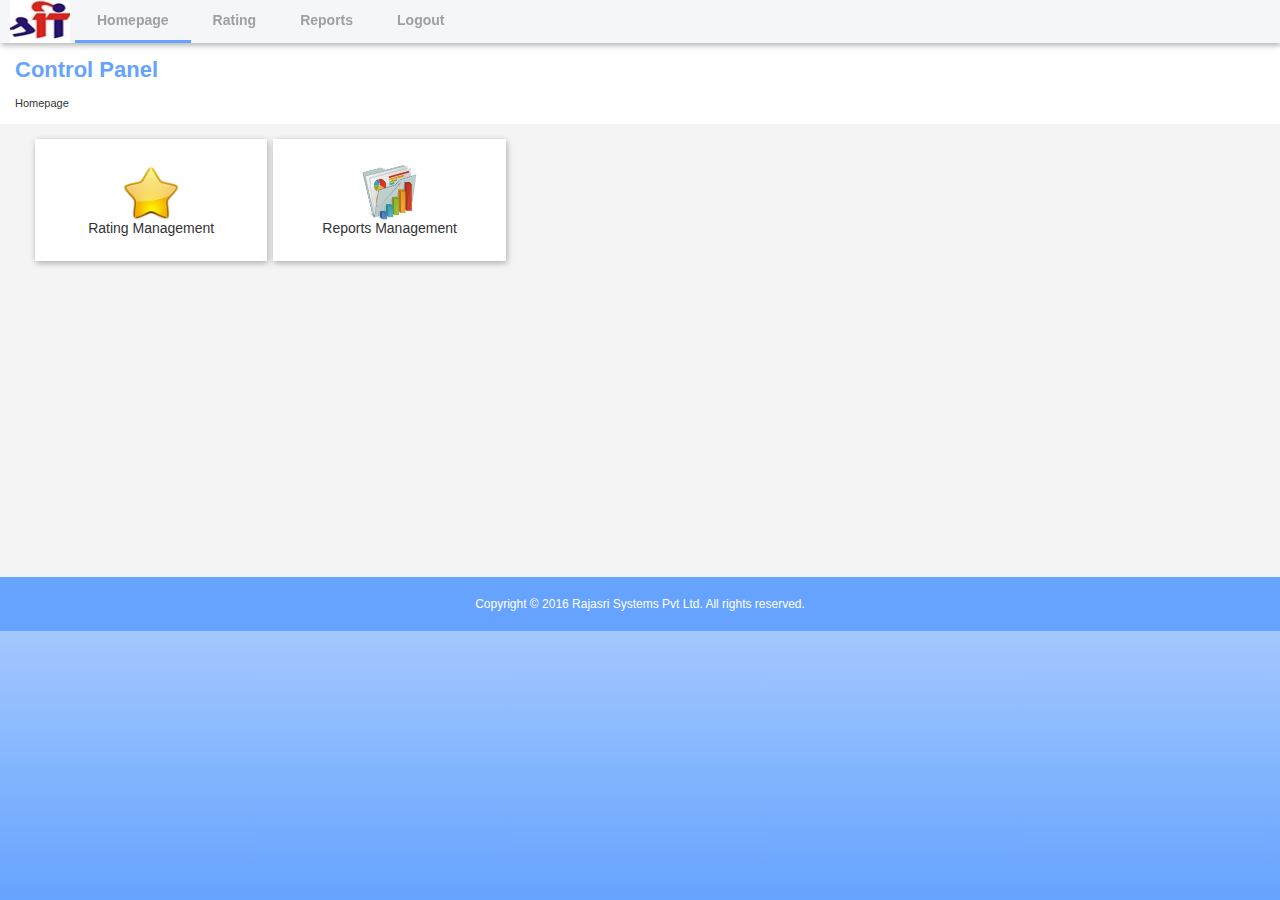
<file: controlPanel.html>
<!DOCTYPE html PUBLIC "-//W3C//DTD XHTML 1.0 Transitional//EN" "http://www.w3.org/TR/xhtml1/DTD/xhtml1-transitional.dtd">
<html>
<head>
	<title>Rajasri DRS</title>
	<meta http-equiv="X-UA-Compatible" content="IE=9" />
	<meta http-equiv="content-type" content="text/html; charset=iso-8859-1" />
	<link rel="stylesheet" href="css/all.css">

</head>
<!--Design Prepared by Rajasri Systems-->   
<body>
<div id="wrapper">
	<div id="header">
		<a href="http://www.rajasri.net/" class="inner-logo"><img src="img/rajasri.jpeg" alt=""/></a>
	<ul id="top-navigation">
			
			<li class="active"><a href="controlPanel.html" class="navigation_link">Homepage</a></li>
			<li><a href="rating.html" class="navigation_link">Rating</a></li>
			<li><a href="report.html" class="navigation_link">Reports</a></li>
			<li><a href="index.html" class="navigation_link">Logout</a></li>
	</ul>
</div>
<div style="clear:both;"></div>
<div id="middle"> 
  <div id="center-column">
    <div class="top-bar-header">
      <h1>Control Panel</h1>
      <div class="breadcrumbs">Homepage</div>
    </div>
    <br />
    <div class="dashboard-table">
          <div class="leftcolumn">
            <div class="stroke" align="center"> 
			  <a href="rating.html"><img src="img/rating.png" border="0" width="56" height="56" /></a><br />
              <a href="rating.html" class="adminlink"><span>Rating Management</span></a> </div>
          </div>		  
		 
          <div class="leftcolumn">
            <div class="stroke" align="center"> 
			  <a href="report.html"><img src="img/report.png" border="0" width="56" height="56" /></a><br />
              <a href="report.html" class="adminlink"><span>Reports Management</span></a> </div>
          </div>
    </div>
 </div>
</div>

	<div id="footer">Copyright &copy; 2016 Rajasri Systems Pvt Ltd. All rights reserved.</div>
</div>	
</body>
</html>
</file>
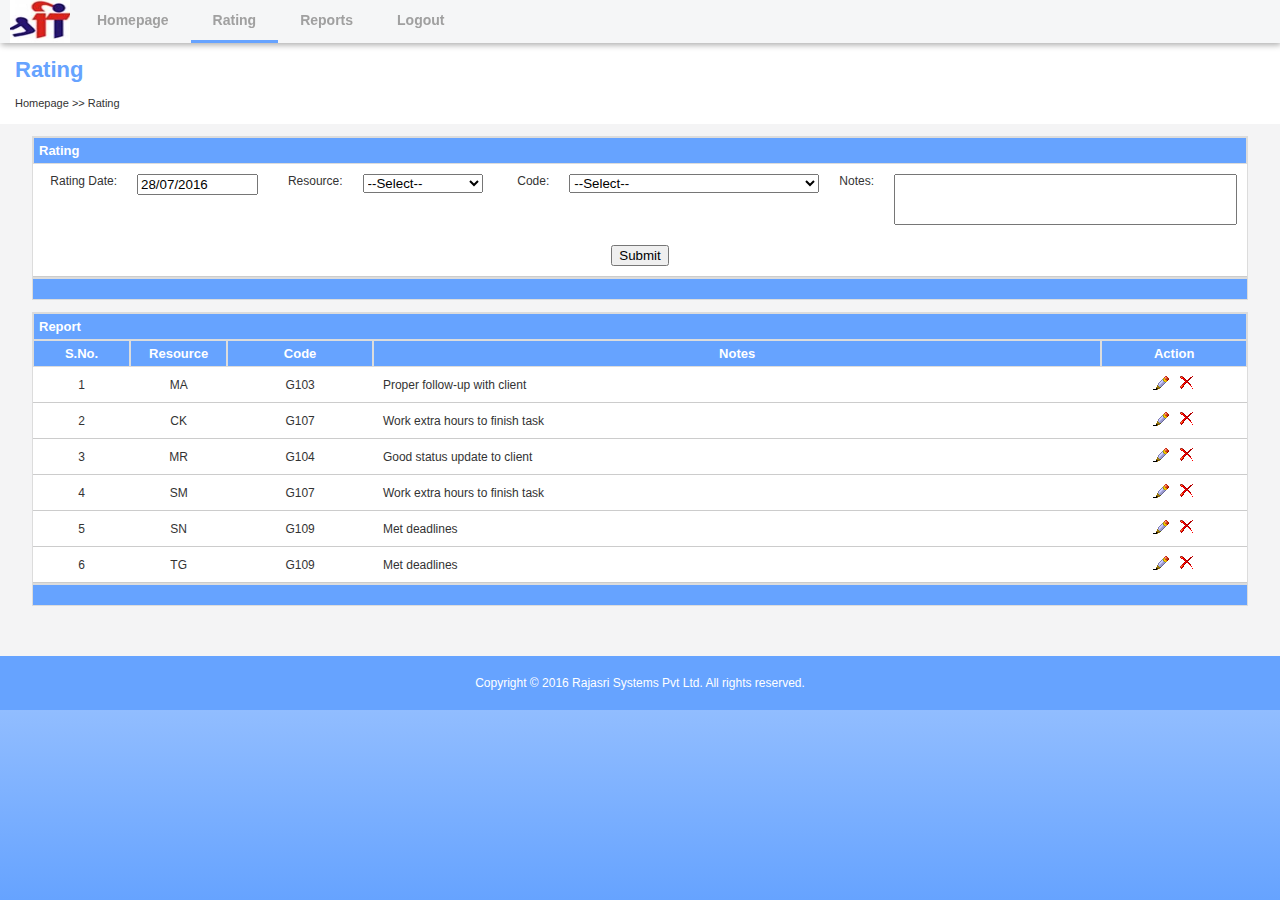
<file: rating.html>
<!DOCTYPE html PUBLIC "-//W3C//DTD XHTML 1.0 Transitional//EN" "http://www.w3.org/TR/xhtml1/DTD/xhtml1-transitional.dtd">
<html>
<head>
	<title>Rajasri DRS</title>
	<meta http-equiv="X-UA-Compatible" content="IE=9" />
	<meta http-equiv="content-type" content="text/html; charset=iso-8859-1" />
	<link rel="stylesheet" href="css/all.css">
</head>
<!--Design Prepared by Rajasri Systems-->   
<body>
<div id="wrapper">
	<div id="header">
		<a href="http://www.rajasri.net/" class="inner-logo"><img src="img/rajasri.jpeg" alt=""/></a>
		<ul id="top-navigation">
			<li><a href="controlPanel.html" class="navigation_link">Homepage</a></li>
			<li class="active"><a href="rating.html" class="navigation_link">Rating</a></li>
			<li><a href="report.html" class="navigation_link">Reports</a></li>
			<li><a href="index.html" class="navigation_link">Logout</a></li>
		</ul>
	</div>
<div style="clear:both;"></div>
<div id="middle"> 
  <div id="center-column">
    <div class="top-bar-header">
      <h1>Rating</h1>
      <div class="breadcrumbs"><a href="controlPanel.html" >Homepage</a> >> Rating</div>
    </div>
    <br />
    	<div class="manage-grid">
		<form action="rating.html" >
			<table border="0" cellpadding="0" cellspacing="0" class="grid-table">
				<th colspan="8" style="text-align:left">Rating</th>
				<tr style="border-bottom:none;">
					<td style="text-align:right;border-bottom:none;" width="10%" valign="top" nowrap="nowrap">Rating Date:</td>
					<td style="text-align:left;border-bottom:none;" width="10%"valign="top">
						<input type="text" name="ratingdate" id="ratingdate" value="28/07/2016"/ size="12">
					</td>
					<td style="text-align:right;border-bottom:none;" width="10%"valign="top">Resource:</td>
					<td style="text-align:left;border-bottom:none;" width="5%"valign="top"> 
						<select id="resource" name="resource" style="width: 120px;">
	                        			<option value="">--Select--</option>
	           	        			<option value="SN">SN</option>
	                        			<option value="SR">SR</option>
	                        			<option value="MA">MA</option>
	                        			<option value="MR">MR</option>
	                        			<option value="CK">CK</option>
	                        			<option value="TK">TK</option>
	                        			<option value="SM">SM</option>
	      					</select>
					</td>
					<td style="text-align:right;border-bottom:none;" width="10%"valign="top">Code:</td>
					<td style="text-align:left;border-bottom:none;" width="10%"valign="top">
						<select id="code" name="code" style="width: 250px;">
	                        			<option value="">--Select--</option>
	           	        			<option value="G101">G101 - Good job note from client</option>
	                        			<option value="G102">G102 - Great job! - note from client</option>
	                        			<option value="G103">G103 - Proper follow-up with client</option>
	                        			<option value="G104">G104 - Good status update to client</option>
	                        			<option value="G105">G105 - Ask good questions to client</option>
	                        			<option value="G106">G106 - Ask questions to client</option>
	                        			<option value="G107">G107 - Work extra hours to finish task</option>
	      				     	</select>
					</td>
					<td style="text-align:right;border-bottom:none; vertical-align:top">Notes:</td>
					<td style="text-align:left;border-bottom:none;">
						<textarea rows="3" cols="40" name="notes"></textarea>
					</td>
					
					<tr style="border-bottom:none;">
					<td colspan="8"> 		
	 					<input type=submit name="submit" value="Submit"> 
					</td></tr>
				</tr>
			</table>
		</form>
		<div class="submit"></div>
		<table border="0" cellpadding="2" cellspacing="0" class="grid-table">
			<th colspan="6" style="text-align:left"> Report </th>
			<tr>&nbsp;</tr>
			<th width="8%">S.No.</th>
			<th width="8%">Resource</th>
			<th width="12%">Code</th>
			<th> Notes </th>
			<th width="12%">Action</th> 
			<tr> 
				<td> 1 </td>
				<td> MA </td>
				<td> G103</td>
				<td style="text-align:left;">Proper follow-up with client</td>
				<td style="padding:8px"><a href="#"><img src="img/b_edit.png" ></a>&nbsp;&nbsp;
				<a href="#"><img src="img/b_drop.png" ></a></td>
			</tr>
			<tr> 
				<td> 2 </td>
				<td> CK </td>
				<td> G107</td>
				<td style="text-align:left;">Work extra hours to finish task</td>
				<td style="padding:8px"><a href="#"><img src="img/b_edit.png" ></a>&nbsp;&nbsp;
				<a href="#"><img src="img/b_drop.png" ></a></td>
			</tr>
			<tr> 
				<td> 3 </td>
				<td> MR </td>
				<td> G104</td>
				<td style="text-align:left;">Good status update to client</td>
				<td style="padding:8px"><a href="#"><img src="img/b_edit.png" ></a>&nbsp;&nbsp;
				<a href="#"><img src="img/b_drop.png" ></a></td>
			</tr>
			<tr> 
				<td> 4 </td>
				<td> SM </td>
				<td> G107</td>
				<td style="text-align:left;">Work extra hours to finish task</td>
				<td style="padding:8px"><a href="#"><img src="img/b_edit.png" ></a>&nbsp;&nbsp;
				<a href="#"><img src="img/b_drop.png" ></a></td>
			</tr>
			<tr> 
				<td> 5 </td>
				<td> SN </td>
				<td> G109</td>
				<td style="text-align:left;">Met deadlines</td>
				<td style="padding:8px"><a href="#"><img src="img/b_edit.png" ></a>&nbsp;&nbsp;
				<a href="#"><img src="img/b_drop.png" ></a></td>
			</tr>
			<tr> 
				<td> 6 </td>
				<td> TG </td>
				<td> G109</td>
				<td style="text-align:left;">Met deadlines</td>
				<td style="padding:8px"><a href="#"><img src="img/b_edit.png" ></a>&nbsp;&nbsp;
				<a href="#"><img src="img/b_drop.png" ></a></td>
			</tr>
		</table>
		<div class="submit"></div>
	</div>
  </div>
</div>
</div>	
<div id="footer">Copyright &copy; 2016 Rajasri Systems Pvt Ltd. All rights reserved.</div>
</body>
</html>
</file>
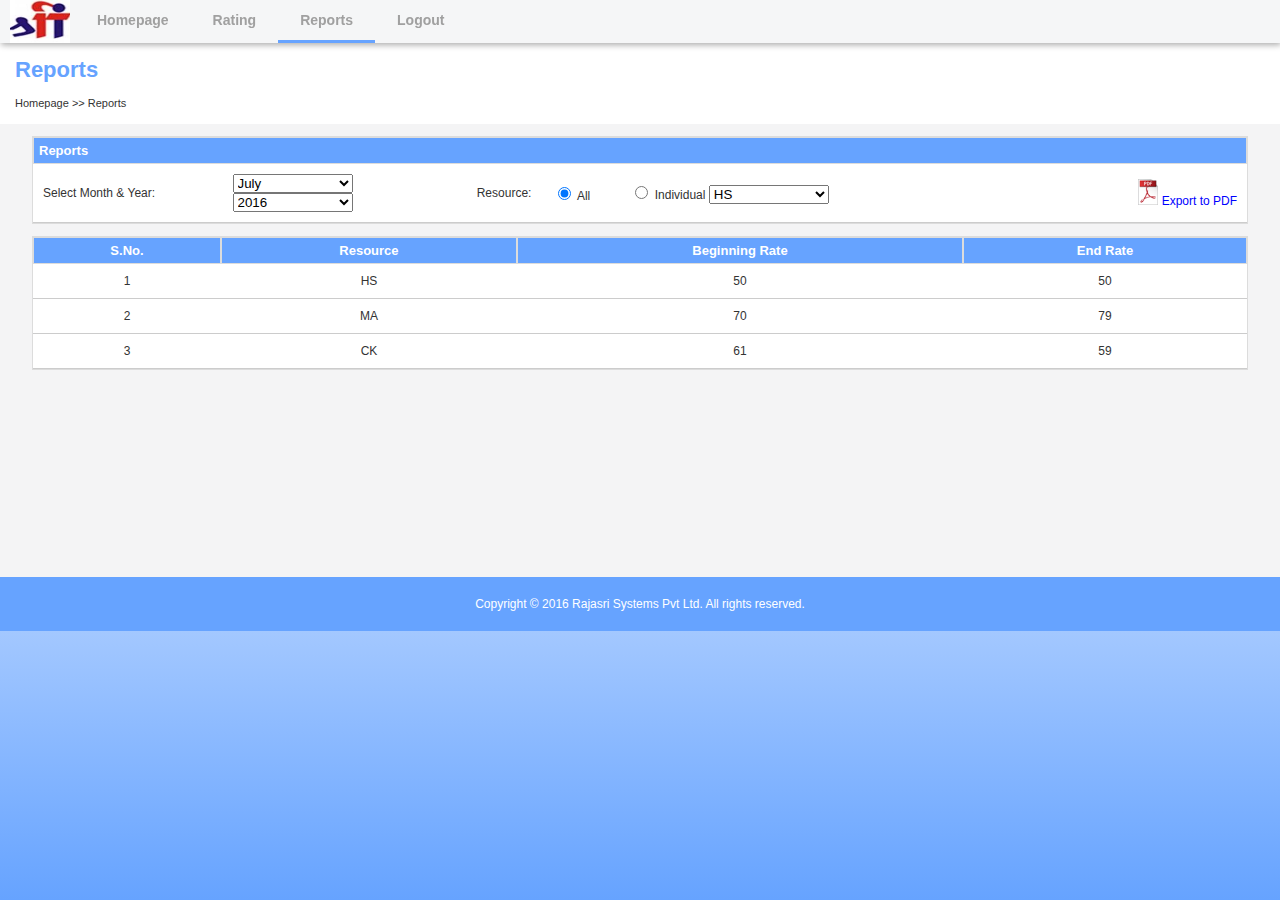
<file: report.html>
<!DOCTYPE html PUBLIC "-//W3C//DTD XHTML 1.0 Transitional//EN" "http://www.w3.org/TR/xhtml1/DTD/xhtml1-transitional.dtd">
<html>
<head>
	<title>Rajasri DRS</title>
	<meta http-equiv="X-UA-Compatible" content="IE=9" />
	<meta http-equiv="content-type" content="text/html; charset=iso-8859-1" />
	<link rel="stylesheet" href="css/all.css">
<script>
function tbl_view(){
	document.getElementById("report").style.display = "none";
	document.getElementById("mgrid").style.display = "block";
	}
function tbl_report(){
	document.getElementById("report").style.display = "block";
	document.getElementById("mgrid").style.display = "none";
}	
</script>

</head>
<!--Design Prepared by Rajasri Systems-->   
<body>

<div id="wrapper">
	<div id="header">
		<a href="http://www.rajasri.net/" class="inner-logo"><img src="img/rajasri.jpeg" alt=""/></a>
	    <ul id="top-navigation">
			<li><a href="controlPanel.html" class="navigation_link">Homepage</a></li>
			<li ><a href="rating.html" class="navigation_link">Rating</a></li>
			<li class="active"><a href="report.html" class="navigation_link">Reports</a></li>
			<li><a href="index.html" class="navigation_link">Logout</a></li>
		</ul>
	</div>
<div style="clear:both;"></div>	
<div id="middle"> 
  <div id="center-column">
    <div class="top-bar-header">
		<h1>Reports</h1>
		<div class="breadcrumbs"><a href="controlPanel.html" >Homepage</a> >> Reports</div>
		</div>
		<br/>
		<div class = "manage-grid">
			<div class="report-page" style="text-align:left;">
				<form action="report.html">
				<table border="0" cellpadding="0" cellspacing="0" class="grid-table">
				<th colspan="9" style="text-align:left">Reports</th> 	<!-- <select	width="10%"> -->
				<tr>
				 <td width="10%" nowrap="nowrap">Select Month & Year:</td>
				 <td width="21%">
				   <select id="selected" name="name1" style="width: 120px;">
							<option value = "" >-Month-</option>
							<option value = "Jan">January</option>
							<option value = "Feb">February</option>
							<option value = "Mar">March</option>
							<option value = "Apr">April</option>
							<option value = "May">May</option>
							<option value = "Jun">June</option>
							<option value = "Jul" selected="selected">July</option>
							<option value = "Aug">August</option>
							<option value = "Sep">September</option>
							<option value = "Oct">October</option>
							<option value = "Nov">November</option>
							<option value = "Dec">December</option>
					</select>  
						
					<select style="width: 120px;">
							<option value = ""  >-Year-</option>
							<option value = "">2000</option>
							<option value = "">2001</option>
							<option value = "">2002</option>
							<option value = "">2003</option>
							<option value = "">2004</option>
							<option value = "">2005</option>
							<option value = "">2006</option>
							<option value = "">2007</option>
							<option value = "">2008</option>
							<option value = "">2009</option>
							<option value = "">2010</option>
							<option value = "">2011</option>
							<option value = "">2012</option>
							<option value = "">2013</option>
							<option value = "">2014</option>
							<option value = "">2015</option>
							<option value = "" selected="selected">2016</option><br>
					</select>
				</td>
				<td width="10%" nowrap="nowrap" style="text-align:right;">Resource:</td>
				<td width="5%"><input type = "radio" id="rdo2" value ="" name = "radio" onclick="tbl_report()" checked>
	               <span style="text-align:right" width="6%"valign="top">All</span>
	            </td>
               <td width="21%"><input type = "radio" id="rdo1" value ="" name = "radio" onclick="tbl_view()">
	             <span style="text-align:left;" width="10%" valign="top" nowrap="nowrap">Individual</span>

	             <select style="width: 120px;"> 
		         <option value ="">HS</option>
		         <option value="">MA</option>
		         <option value ="">CK</option>
		         <option value ="">MR</option>
	
	             </select>
	           </td>
               <td style="text-align:right;"> <a href="#" style ="color:blue;"><img src="img/pdf.png" width="20px">&nbsp;Export to PDF</a>  </td>
	         </tr>
	         </tr>
	         </table>
	      </div>	  
	
	<br/>
   <div class="report_view" id="mgrid" style="display:none;">
		<table border="0" cellpadding="2" cellspacing="0" class="grid-table">
			<tr>
				<th>S.No.</th>
				<th>Date</th>
				<th>Change</th>
				<th>Rating</th>
				<th>Notes</th>
			</tr> 
			<tr>
				<td style="text-align:center;">1</td>
				<td>01/07/2016</td>
				<td> </td>
				<td>50</td>
				<td style="text-align:left;"></td>
			</tr>
			<tr>
				<td style="text-align:center;">2</td>
				<td>02/07/2016</td>
				<td>40</td>
				<td>90</td>
				<td style="text-align:left;">Met deadlines</td>
			</tr>
			<tr>
				<td style="text-align:center;">3</td>
				<td>03/07/2016</td>
				<td> </td>
				<td>50</td>
				<td style="text-align:left;"> </td>
			</tr>
			<tr>
				
				<td style="text-align:center;">4</td>
				<td>04/07/2016</td>
				<td>40</td>
				<td>90</td>
				<td style="text-align:left;">Ask good questions to client</td>
			</tr>	
			<tr>
				<td style="text-align:center;">5</td>
				<td>05/07/2016</td>
				<td> </td>
				<td>50</td>
				<td style="text-align:left;"></td>
			</tr>
			<tr>
				<td style="text-align:center;">6</td>
				<td>06/07/2016</td>
				<td>40</td>
				<td>90</td>
				<td style="text-align:left;">Met deadlines</td>
			</tr>
			<tr>
				<td style="text-align:center;">7</td>
				<td>07/07/2016</td>
				<td> </td>
				<td>50</td>
				<td style="text-align:left;"> </td>
			</tr>
			<tr>
				
				<td style="text-align:center;">8</td>
				<td>08/07/2016</td>
				<td>70</td>
				<td>120</td>
				<td style="text-align:left;">Great job! - note from client</td>
			</tr>
			<tr>
				<td style="text-align:center;">9</td>
				<td>09/07/2016</td>
				<td> </td>
				<td>50</td>
				<td style="text-align:left;"></td>
			</tr>
			<tr>
				<td style="text-align:center;">10</td>
				<td>10/07/2016</td>
				<td>50</td>
				<td>100</td>
				<td style="text-align:left;">Good job note from client</td>
			</tr>
			<tr>
				<td style="text-align:center;">11</td>
				<td>11/07/2016</td>
				<td> </td>
				<td>50</td>
				<td style="text-align:left;"> </td>
			</tr>
			<tr>
				
				<td style="text-align:center;">12</td>
				<td>12/07/2016</td>
				<td>50</td>
				<td>100</td>
				<td style="text-align:left;">Good job note from client</td>
			</tr>
			<tr>
				
				<td style="text-align:center;">13</td>
				<td>13/07/2016</td>
				<td> </td>
				<td>50</td>
				<td style="text-align:left;"></td>
				
			</tr>
			<tr>
			
				<td style="text-align:center;">14</td>
				<td>14/07/2016</td>
				<td>50</td>
				<td>100</td>
				<td style="text-align:left;">Good job note from client</td>
				
			</tr>
			<tr>
				
				<td style="text-align:center;">15</td>
				<td>15/07/2016</td>
				<td> </td>
				<td>50</td>
				<td style="text-align:left;"> </td>
							</tr>
			<tr>
				
				<td style="text-align:center;">16</td>
				<td>16/07/2016</td>
				<td>70</td>
				<td>120</td>
				<td style="text-align:left;">Great job! - note from client</td>
			</tr>
			<tr>
				
				<td style="text-align:center;">17</td>
				<td>17/07/2016</td>
				<td> </td>
				<td>50</td>
				<td style="text-align:left;"></td>
				
			</tr>
			<tr>
			
				<td style="text-align:center;">18</td>
				<td>18/07/2016</td>
				<td>70</td>
				<td>120</td>
				<td style="text-align:left;">Great job! - note from client</td>
				
			</tr>
			<tr>
				
				<td style="text-align:center;">19</td>
				<td>19/07/2016</td>
				<td> </td>
				<td>50</td>
				<td style="text-align:left;"> </td>
							</tr>
			<tr>
				
				<td style="text-align:center;">20</td>
				<td>20/07/2016</td>
				<td>-40</td>
				<td>10</td>
				<td style="text-align:left;">Failure to respond to client in time</td>
			</tr>
			<tr>
				
				<td style="text-align:center;">21</td>
				<td>21/07/2016</td>
				<td> </td>
				<td>50</td>
				<td style="text-align:left;"></td>
				
			</tr>
			<tr>
			
				<td style="text-align:center;">22</td>
				<td>22/07/2016</td>
				<td> </td>
				<td>50</td>
				<td style="text-align:left;"></td>
				
			</tr>
			<tr>
				
				<td style="text-align:center;">23</td>
				<td>23/07/2016</td>
				<td> </td>
				<td>50</td>
				<td style="text-align:left;"> </td>
							</tr>
			<tr>
				
				<td style="text-align:center;">24</td>
				<td>24/07/2016</td>
				<td> </td>
				<td>50</td>
				<td style="text-align:left;"></td>
			</tr>
			<tr>
				
				<td style="text-align:center;">25</td>
				<td>25/07/2016</td>
				<td> </td>
				<td>50</td>
				<td style="text-align:left;"></td>
				
			</tr>
			<tr>
			
				<td style="text-align:center;">26</td>
				<td>26/07/2016</td>
				<td> </td>
				<td>50</td>
				<td style="text-align:left;"></td>
				
			</tr>
			<tr>
				
				<td style="text-align:center;">27</td>
				<td>27/07/2016</td>
				<td> </td>
				<td>50</td>
				<td style="text-align:left;"> </td>
							</tr>
			<tr>
				
				<td style="text-align:center;">28</td>
				<td>28/07/2016</td>
				<td> </td>
				<td>50</td>
				<td style="text-align:left;"></td>
			</tr>
			<tr>
				
				<td style="text-align:center;">29</td>
				<td>29/07/2016</td>
				<td> </td>
				<td>50</td>
				<td style="text-align:left;"></td>
				
			</tr>
			<tr>
			
				<td style="text-align:center;">30</td>
				<td>30/07/2016</td>
				<td> </td>
				<td>50</td>
				<td style="text-align:left;"></td>
				
			</tr>
			<tr>
				
				<td style="text-align:center;">31</td>
				<td>31/07/2016</td>
				<td> </td>
				<td>50</td>
				<td style="text-align:left;"> </td>
			</tr>
			<tr>
				
				<td style="text-align:center;"></td>
				<td style="font-size:14px;"><b>Average</b></td>
				<td></td>
				<td style="font-size:14px;"><b>64.19</b></td>
				<td></td>
			</tr>
			
		</table>
	</div>
	
	<div class="report_view" id="report">
		<table border="0" cellpadding="2" cellspacing="0" class="grid-table">
			<tr>
				<th>S.No.</th>
				<th>Resource</th>
				<th>Beginning Rate</th>
				<th>End Rate</th>
			</tr> 
			<tr>
				<td>1</td>
				<td>HS</td>
				<td>50</td>
				<td>50</td>
			</tr>
			<tr>
				<td>2</td>
				<td>MA</td>
				<td>70</td>
				<td>79</td>
			</tr>
			<tr>
				<td>3</td>
				<td>CK</td>
				<td>61</td>
				<td>59</td>
			</tr>
		</table>
	</div>
 </div>
</div>
</div>	
	<div id="footer">Copyright &copy; 2016 Rajasri Systems Pvt Ltd. All rights reserved.</div>
</body>
</html>
</file>
<file: css/all.css>
html{
	width:100%;
	height:100%;
}
body {
	margin:0;
	padding:0;
	background:rgba(0, 0, 0, 0) linear-gradient(#ffffff 25%, #66a3ff) repeat scroll 0 0;
  	color:#fff;
	font-family:verdana,arial,sans-serif;
	font-size:11px;
	width:100%;
}
#main{
	width:100%;
	height:auto;
	margin:0 auto;
	text-align:center;
}
#wrapper{
	width:100%;
	height:auto;
	margin:0 auto;
	background:#F4F4F5;
}
#login-panel{
	width:500px;
	height:auto;
	background: #fff no-repeat;
	color:#333;
	margin:0 auto;
	border:3px solid #66a3ff;
}
.Error {
	
	color:red;
	font-size:14px;
	text-align:center;
	}
.success {
	
	color:green;
	font-size:14px;
	text-align:center;
	}
.logo{
	margin-top:50px;
	margin-bottom:50px;
}
.inner-logo{
	width:32px;
	float:left;
	margin-left:10px;
	margin-right:33px;
}
.inner-logo img{
	width:60px;
	height:43px;
}
.top-bar{
	padding-top:20px;
	padding-bottom:2px;
	border-bottom:1px dotted #cdcdcd;
	color:#66a3ff;
}
.login-table{
	width:80%;
	margin:0 auto;
	margin-top:20px;
	margin-bottom:20px;
	text-align:center;
}
.listing-table td{
	color:#acacac;
	font-size:14px;
}
.listing-table .textbox{
	width:100%;
	height:30px;
	border:1px solid #dcdcdc;
	color:#acacac;
}
.forgot{
	color: #acacac;
	font-size:12px;
	text-decoration:none;
}
.forgot:hover{
	text-decoration:underline;
	color:#aaa;
}
.btn-submit{
	color:#fff;
	background-color:#66a3ff;
	border:1px solid #66a3ff;
	padding:10px;
	font-weight:bold;
	font-size:12px;
	text-transform:uppercase;
	cursor:pointer;
}
#login-footer{
	color:#fff;
	font-size:12px;
	padding:10px;
}
#header{
	width:100%;
	/*height:30px;*/
	position:fixed;
	background:#F5F6F7;
	margin:0 auto;
	box-shadow: 1px 2px 6px #acacac;
	}
#top-navigation{
	width:100%;
	list-style-type:none;
	display:inline;
}
#top-navigation li{
	list-style-type:none;
	display:inline;
	float:left;
	padding:12px 22px;
}
#top-navigation li a{
	color:#a0a0a0;
	font-size:14px;
	font-weight:bold;
	text-decoration:none;
}
#top-navigation li:hover{
	border-bottom:3px solid #66a3ff;
}
.active{
	border-bottom:3px solid #66a3ff;
}
#middle{
	padding-top:27px;
	margin:0 auto;
	min-height:500px;
	padding-bottom:50px;
}
.top-bar-header{
	background-color:#fff;
	color:#66a3ff;
	padding:15px;
}
.breadcrumbs{
	color:#333;
}
#footer{
	background-color:#66a3ff;
	color:#fff;
	padding:20px;
	text-align:center;
	font-size:12px;
}
#center-column{
	height:auto;
}
.dashboard-table{
	width:95%;
	margin:0 auto;
}
.leftcolumn{
    float: left;
    margin: 3px;
    padding: 25px;
    width: 15%;
	background-color:#fff;
	box-shadow: 1px 2px 6px #acacac;
}
.leftcolumn a{
	color:#333;
	text-decoration:none;
	font-size:14px;
}
.leftcolumn a:hover{
	color:#66a3ff;
}
#header-fixed{
	width:100%;
	position:fixed;
	background:#F5F6F7;
	margin:0 auto;
	box-shadow: 1px 2px 6px #acacac;
}
.inner-logo-left{
	width:32px;
	margin-left:10px;
	margin-right:33px;
}
.inner-logo-left img{
	width:60px;
	height:43px;
}
.menu-icon{
	height:45px;
	width:40px;
	text-align:center;
	vertical-align:middle;
	border-right:1px dotted #acacac;
	float:left;
	cursor:pointer;
}
.menu-icon img{
	margin-top:5px;
}
.menu-icon:hover{
	background-color:#dcdcdc;
}
#leftpane{
	width:200px;
	height:100px;
	z-index:0;
	background-color:#acacac;
}
.manage-grid{
	width:95%;
	margin:0 auto;
	text-align:center;
}
.grid-table{
	text-align:center;
	width:100%;
	background-color:#fff;
	color:#333;
	border:1px solid #dcdcdc;
}
.grid-table th{
	background-color:#66a3ff;
	color:#fff;
	font-size:13px;
	font-weight:bold;
	border:1px solid #dcdcdc;
	padding:5px;
	text-align:center;
}
.grid-table tr td{
	border-bottom:1px solid #cccccc;
}
.grid-table td{
	font-size:12px;
	padding:10px;
}
.submit
{
	background-color:#66a3ff;
	color:#fff;
	border:1px solid #dcdcdc;
	padding:10px;
}
a 
{
	text-decoration: none;
	color:#333;
}
textarea 
{
	resize: none;
}
.report-page{
	align-items: center;
}
.overall-report{
	
	width:95%;
	margin:0 auto;
}
.report_view{
	
}
	
 .ui-autocomplete {
 max-width:254px;
            max-height: 150px;
            overflow-y: auto;
            /* prevent horizontal scrollbar */
            overflow-x: hidden;
            /* add padding to account for vertical scrollbar */
           
        } 
        
.ui-menu-item {
     font-size:12px;
}

.ui-menu-item:hover
{
  background:#000;
}
</file>
